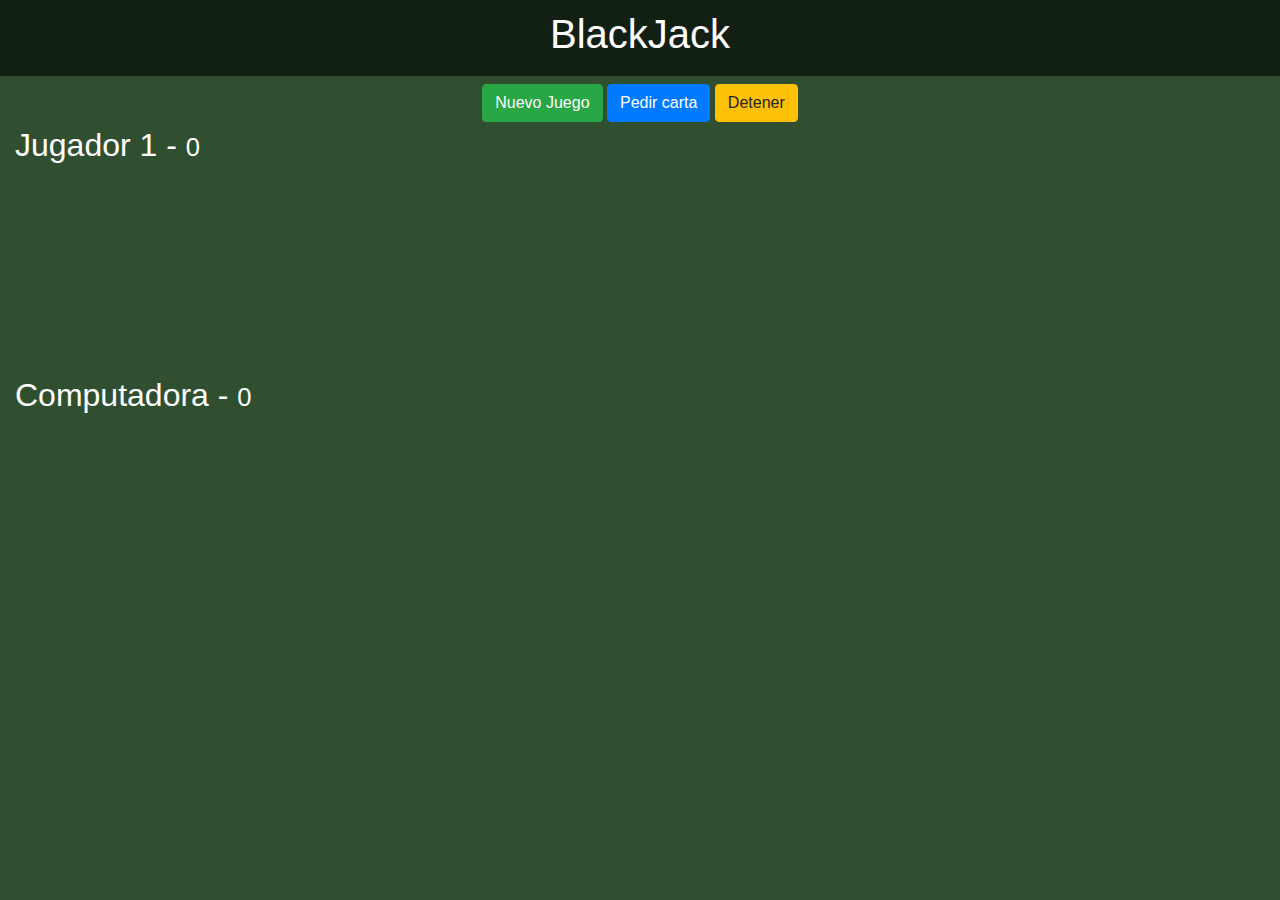
<file: blackjack/index.html>
<!DOCTYPE html>
<html lang="es">
<head>
    <meta charset="UTF-8">
    <meta name="viewport" content="width=device-width, initial-scale=1.0">
    <link rel="shortcut icon" href="assets/img/favicon.png" type="image/x-icon">
    <link rel="stylesheet" href="https://stackpath.bootstrapcdn.com/bootstrap/4.5.2/css/bootstrap.min.css" integrity="sha384-JcKb8q3iqJ61gNV9KGb8thSsNjpSL0n8PARn9HuZOnIxN0hoP+VmmDGMN5t9UJ0Z" crossorigin="anonymous">
    <link rel="stylesheet" href="./assets/css/styles.css">
    
    <title>BlackJack</title>
</head>
<body>
  <header class="titulo">
   <h1>BlackJack</h1>
  </header>
   <article >
      <div class="row-fluid mt-2 " id ='div-botones'>
        <div class="col text-center ">
            <button id="btnNuevoJuego" class="btn btn-success">Nuevo Juego</button>
            <button id="btnPedir" class="btn btn-primary">Pedir carta</button>
            <button id="btnDetener" class="btn btn-warning">Detener</button>
        </div>
       </div>
    </article>

    <div class="row container mt-1 ">
        <div class="col ">
           <h2>Jugador 1 - <small>0</small></h2>
           <div id = "jugador-cartas" class=" mt-4 jugador-cartas">
               <!--<img class="carta" src="assets/cartas/10C.png" alt="">-->
               
           </div>
        </div>
    </div>

    <div class="row container ">
      <div class="col ">
         <h2>Computadora  - <small>0</small></h2>
         <div id="computadora-cartas" " class=" mt-4 computadora-cartas" >
             <!--<img class="carta" src="assets/cartas/2C.png" alt="">-->
             
         </div>
      </div>
  </div>
  <script src="./assets/js/underscore-esm-min.js"></script>
  <script src="./assets/js/juego.js"></script>
</body>
</html>
</file>
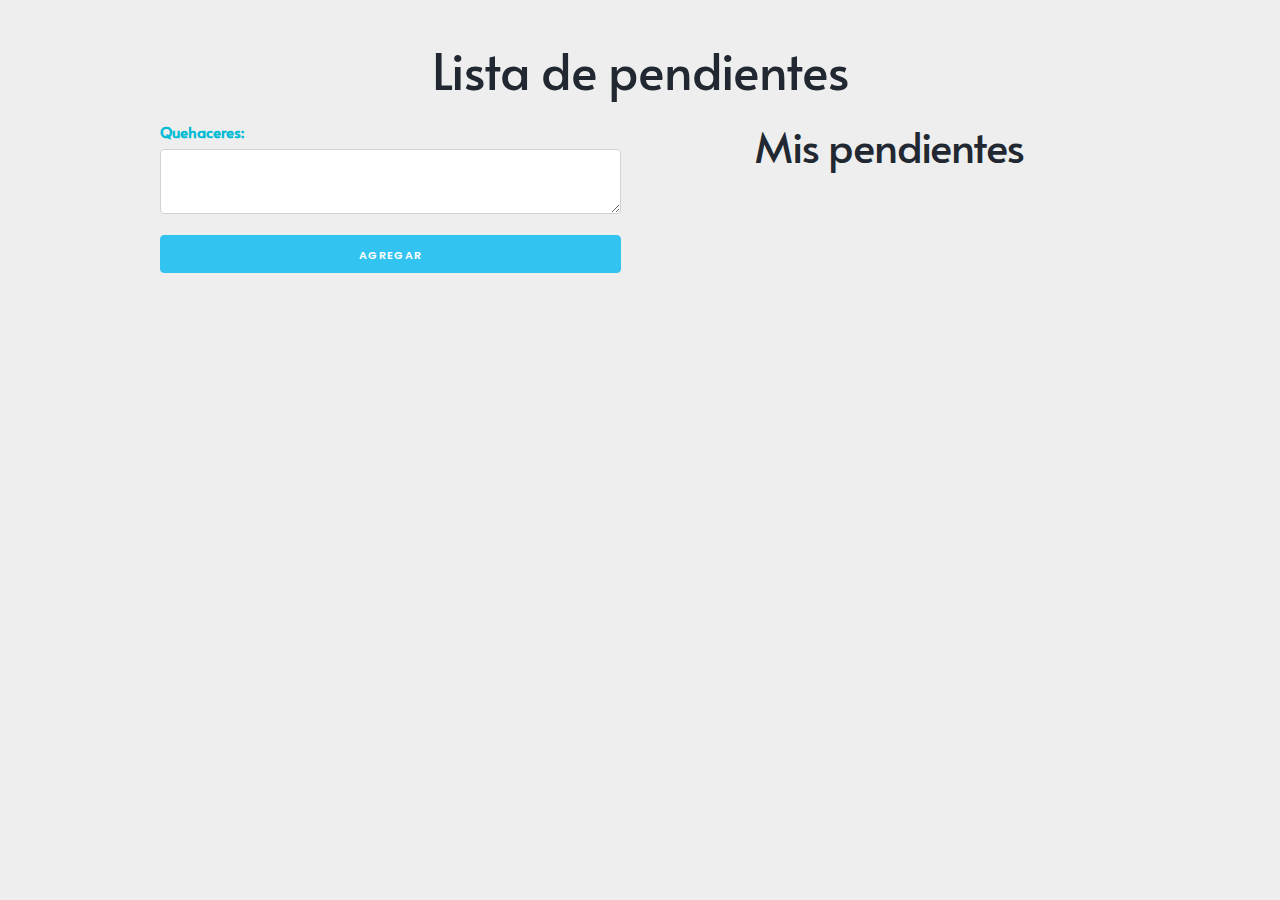
<file: Quehaceres JS/index.html>
<!DOCTYPE html>
<html lang="es">
<head>
    <meta charset="UTF-8">
    <meta name="viewport" content="width=device-width, initial-scale=1.0">
    <meta http-equiv="X-UA-Compatible" content="ie=edge">
    <title>Mis pendientes</title>
    <link rel="stylesheet" href="assets/css/normalize.css">
    <link rel="stylesheet" href="assets/css/skeleton.css">
    <link href="https://fonts.googleapis.com/css2?family=Poppins&display=swap" rel="stylesheet">
    <link href="https://fonts.googleapis.com/css2?family=Alata&display=swap" rel="stylesheet">
    <link rel="stylesheet" href="assets/css/custom.css">
    
</head>
<body>

    <div id="contenido">
        <div class="container">

            <h1 class="heading">Lista de pendientes</h1>
            <div class="row">
                <div class="six columns">
                    <label for="tweet">Quehaceres:</label>
                    <form action="#" id="formulario">
                            <label for="tweet"></label>
                            <textarea id="tweet" class="u-full-width "></textarea>
                            <input type="submit" class="button u-full-width button-primary" value="Agregar">
                    </form>
                </div>
                <div class="six columns">
                    <h2>Mis pendientes</h2>
                    <div id="lista-tweets" class="A"></div>
                </div>
            </div>

        </div>
    </div> <!--#contenido-->

    <script src="assets/js/app.js"></script>
</body>
</html>
</file>
<file: blackjack/assets/css/styles.css>
html,body{
    margin: 0;
    padding: 0;
    background-color: #2F4F30;
    color: #fff;
}

.titulo{
    text-align: center;
    background-color: rgba(0, 0, 0, 0.6);
    color: #fff;
    padding: 10px;
    font-size: 25px;
}

.carta{
  position: relative;  
  width: 115px; 
  left: 100px;
  margin-left: -75px;

}

.computadora-cartas,.jugador-cartas{
    height: 230px;  
    
}

.container{
    height: 250px;
}
</file>
<file: Quehaceres JS/assets/css/skeleton.css>
/*
* Skeleton V2.0.4
* Copyright 2014, Dave Gamache
* www.getskeleton.com
* Free to use under the MIT license.
* http://www.opensource.org/licenses/mit-license.php
* 12/29/2014
*/


/* Table of contents
––––––––––––––––––––––––––––––––––––––––––––––––––
- Grid
- Base Styles
- Typography
- Links
- Buttons
- Forms
- Lists
- Code
- Tables
- Spacing
- Utilities
- Clearing
- Media Queries
*/


/* Grid
–––––––––––––––––––––––––––––––––––––––––––––––––– */
.container {
  position: relative;
  width: 100%;
  max-width: 960px;
  margin: 0 auto;
  padding: 0 20px;
  box-sizing: border-box; }
.column,
.columns {
  width: 100%;
  float: left;
  box-sizing: border-box; }

/* For devices larger than 400px */
@media (min-width: 400px) {
  .container {
    width: 85%;
    padding: 0; }
}

/* For devices larger than 550px */
@media (min-width: 550px) {
  .container {
    width: 80%; }
  .column,
  .columns {
    margin-left: 4%; }
  .column:first-child,
  .columns:first-child {
    margin-left: 0; }

  .one.column,
  .one.columns                    { width: 4.66666666667%; }
  .two.columns                    { width: 13.3333333333%; }
  .three.columns                  { width: 22%;            }
  .four.columns                   { width: 30.6666666667%; }
  .five.columns                   { width: 39.3333333333%; }
  .six.columns                    { width: 48%;            }
  .seven.columns                  { width: 56.6666666667%; }
  .eight.columns                  { width: 65.3333333333%; }
  .nine.columns                   { width: 74.0%;          }
  .ten.columns                    { width: 82.6666666667%; }
  .eleven.columns                 { width: 91.3333333333%; }
  .twelve.columns                 { width: 100%; margin-left: 0; }

  .one-third.column               { width: 30.6666666667%; }
  .two-thirds.column              { width: 65.3333333333%; }

  .one-half.column                { width: 48%; }

  /* Offsets */
  .offset-by-one.column,
  .offset-by-one.columns          { margin-left: 8.66666666667%; }
  .offset-by-two.column,
  .offset-by-two.columns          { margin-left: 17.3333333333%; }
  .offset-by-three.column,
  .offset-by-three.columns        { margin-left: 26%;            }
  .offset-by-four.column,
  .offset-by-four.columns         { margin-left: 34.6666666667%; }
  .offset-by-five.column,
  .offset-by-five.columns         { margin-left: 43.3333333333%; }
  .offset-by-six.column,
  .offset-by-six.columns          { margin-left: 52%;            }
  .offset-by-seven.column,
  .offset-by-seven.columns        { margin-left: 60.6666666667%; }
  .offset-by-eight.column,
  .offset-by-eight.columns        { margin-left: 69.3333333333%; }
  .offset-by-nine.column,
  .offset-by-nine.columns         { margin-left: 78.0%;          }
  .offset-by-ten.column,
  .offset-by-ten.columns          { margin-left: 86.6666666667%; }
  .offset-by-eleven.column,
  .offset-by-eleven.columns       { margin-left: 95.3333333333%; }

  .offset-by-one-third.column,
  .offset-by-one-third.columns    { margin-left: 34.6666666667%; }
  .offset-by-two-thirds.column,
  .offset-by-two-thirds.columns   { margin-left: 69.3333333333%; }

  .offset-by-one-half.column,
  .offset-by-one-half.columns     { margin-left: 52%; }

}


/* Base Styles
–––––––––––––––––––––––––––––––––––––––––––––––––– */
/* NOTE
html is set to 62.5% so that all the REM measurements throughout Skeleton
are based on 10px sizing. So basically 1.5rem = 15px :) */
html {
  font-size: 62.5%; }
body {
  font-size: 1.5em; /* currently ems cause chrome bug misinterpreting rems on body element */
  line-height: 1.6;
  font-weight: 400;
  font-family: "Raleway", "HelveticaNeue", "Helvetica Neue", Helvetica, Arial, sans-serif;
  color: #222; }


/* Typography
–––––––––––––––––––––––––––––––––––––––––––––––––– */
h1, h2, h3, h4, h5, h6 {
  margin-top: 0;
  margin-bottom: 2rem;
  font-weight: 300; }
h1 { font-size: 4.0rem; line-height: 1.2;  letter-spacing: -.1rem;}
h2 { font-size: 3.6rem; line-height: 1.25; letter-spacing: -.1rem; }
h3 { font-size: 3.0rem; line-height: 1.3;  letter-spacing: -.1rem; }
h4 { font-size: 2.4rem; line-height: 1.35; letter-spacing: -.08rem; }
h5 { font-size: 1.8rem; line-height: 1.5;  letter-spacing: -.05rem; }
h6 { font-size: 1.5rem; line-height: 1.6;  letter-spacing: 0; }

/* Larger than phablet */
@media (min-width: 550px) {
  h1 { font-size: 5.0rem; }
  h2 { font-size: 4.2rem; }
  h3 { font-size: 3.6rem; }
  h4 { font-size: 3.0rem; }
  h5 { font-size: 2.4rem; }
  h6 { font-size: 1.5rem; }
}

p {
  margin-top: 0; }


/* Links
–––––––––––––––––––––––––––––––––––––––––––––––––– */
a {
  color: #1EAEDB; }
a:hover {
  color: #0FA0CE; }


/* Buttons
–––––––––––––––––––––––––––––––––––––––––––––––––– */
.button,
button,
input[type="submit"],
input[type="reset"],
input[type="button"] {
  display: inline-block;
  height: 38px;
  padding: 0 30px;
  color: #555;
  text-align: center;
  font-size: 11px;
  font-weight: 600;
  line-height: 38px;
  letter-spacing: .1rem;
  text-transform: uppercase;
  text-decoration: none;
  white-space: nowrap;
  background-color: transparent;
  border-radius: 4px;
  border: 1px solid #bbb;
  cursor: pointer;
  box-sizing: border-box; }
.button:hover,
button:hover,
input[type="submit"]:hover,
input[type="reset"]:hover,
input[type="button"]:hover,
.button:focus,
button:focus,
input[type="submit"]:focus,
input[type="reset"]:focus,
input[type="button"]:focus {
  color: #333;
  border-color: #888;
  outline: 0; }
.button.button-primary,
button.button-primary,
input[type="submit"].button-primary,
input[type="reset"].button-primary,
input[type="button"].button-primary {
  color: #FFF;
  background-color: #33C3F0;
  border-color: #33C3F0; }
.button.button-primary:hover,
button.button-primary:hover,
input[type="submit"].button-primary:hover,
input[type="reset"].button-primary:hover,
input[type="button"].button-primary:hover,
.button.button-primary:focus,
button.button-primary:focus,
input[type="submit"].button-primary:focus,
input[type="reset"].button-primary:focus,
input[type="button"].button-primary:focus {
  color: #FFF;
  background-color: #1EAEDB;
  border-color: #1EAEDB; }


/* Forms
–––––––––––––––––––––––––––––––––––––––––––––––––– */
input[type="email"],
input[type="number"],
input[type="search"],
input[type="text"],
input[type="tel"],
input[type="url"],
input[type="password"],
textarea,
select {
  height: 38px;
  padding: 6px 10px; /* The 6px vertically centers text on FF, ignored by Webkit */
  background-color: #fff;
  border: 1px solid #D1D1D1;
  border-radius: 4px;
  box-shadow: none;
  box-sizing: border-box; }
/* Removes awkward default styles on some inputs for iOS */
input[type="email"],
input[type="number"],
input[type="search"],
input[type="text"],
input[type="tel"],
input[type="url"],
input[type="password"],
textarea {
  -webkit-appearance: none;
     -moz-appearance: none;
          appearance: none; }
textarea {
  min-height: 65px;
  padding-top: 6px;
  padding-bottom: 6px; }
input[type="email"]:focus,
input[type="number"]:focus,
input[type="search"]:focus,
input[type="text"]:focus,
input[type="tel"]:focus,
input[type="url"]:focus,
input[type="password"]:focus,
textarea:focus,
select:focus {
  border: 1px solid #33C3F0;
  outline: 0; }
label,
legend {
  display: block;
  margin-bottom: .5rem;
  font-weight: 600; }
fieldset {
  padding: 0;
  border-width: 0; }
input[type="checkbox"],
input[type="radio"] {
  display: inline; }
label > .label-body {
  display: inline-block;
  margin-left: .5rem;
  font-weight: normal; }


/* Lists
–––––––––––––––––––––––––––––––––––––––––––––––––– */
ul {
  list-style: circle inside; }
ol {
  list-style: decimal inside; }
ol, ul {
  padding-left: 0;
  margin-top: 0; }
ul ul,
ul ol,
ol ol,
ol ul {
  margin: 1.5rem 0 1.5rem 3rem;
  font-size: 90%; }
li {
  margin-bottom: 1rem; }


/* Code
–––––––––––––––––––––––––––––––––––––––––––––––––– */
code {
  padding: .2rem .5rem;
  margin: 0 .2rem;
  font-size: 90%;
  white-space: nowrap;
  background: #F1F1F1;
  border: 1px solid #E1E1E1;
  border-radius: 4px; }
pre > code {
  display: block;
  padding: 1rem 1.5rem;
  white-space: pre; }


/* Tables
–––––––––––––––––––––––––––––––––––––––––––––––––– */
th,
td {
  padding: 12px 15px;
  text-align: left;
  border-bottom: 1px solid #E1E1E1; }
th:first-child,
td:first-child {
  padding-left: 0; }
th:last-child,
td:last-child {
  padding-right: 0; }


/* Spacing
–––––––––––––––––––––––––––––––––––––––––––––––––– */
button,
.button {
  margin-bottom: 1rem; }
input,
textarea,
select,
fieldset {
  margin-bottom: 1.5rem; }
pre,
blockquote,
dl,
figure,
table,
p,
ul,
ol,
form {
  margin-bottom: 2.5rem; }


/* Utilities
–––––––––––––––––––––––––––––––––––––––––––––––––– */
.u-full-width {
  width: 100%;
  box-sizing: border-box; }
.u-max-full-width {
  max-width: 100%;
  box-sizing: border-box; }
.u-pull-right {
  float: right; }
.u-pull-left {
  float: left; }


/* Misc
–––––––––––––––––––––––––––––––––––––––––––––––––– */
hr {
  margin-top: 3rem;
  margin-bottom: 3.5rem;
  border-width: 0;
  border-top: 1px solid #E1E1E1; }


/* Clearing
–––––––––––––––––––––––––––––––––––––––––––––––––– */

/* Self Clearing Goodness */
.container:after,
.row:after,
.u-cf {
  content: "";
  display: table;
  clear: both; }


/* Media Queries
–––––––––––––––––––––––––––––––––––––––––––––––––– */
/*
Note: The best way to structure the use of media queries is to create the queries
near the relevant code. For example, if you wanted to change the styles for buttons
on small devices, paste the mobile query code up in the buttons section and style it
there.
*/


/* Larger than mobile */
@media (min-width: 400px) {}

/* Larger than phablet (also point when grid becomes active) */
@media (min-width: 550px) {}

/* Larger than tablet */
@media (min-width: 750px) {}

/* Larger than desktop */
@media (min-width: 1000px) {}

/* Larger than Desktop HD */
@media (min-width: 1200px) {}
</file>
<file: Quehaceres JS/assets/css/custom.css>
body{
    background-color: #eeeeee;
    font-family: 'Alata', sans-serif;
    color: #00bcd4;
}


.A{
    color: #222831;
    
    font-family: 'Poppins', sans-serif;
}

.u-full-width{
    color: #222831;
    
    font-family: 'Poppins', sans-serif;
}
 
h1, h2 {
    text-align: center;
    color: #222831;
    
}

#contenido {
    margin-top: 40px;
}
.borrar-tweet,
.borrar-tweet:hover {
    float: right;
    cursor: pointer;
    color: red;
    font-weight: bold;
}
</file>
